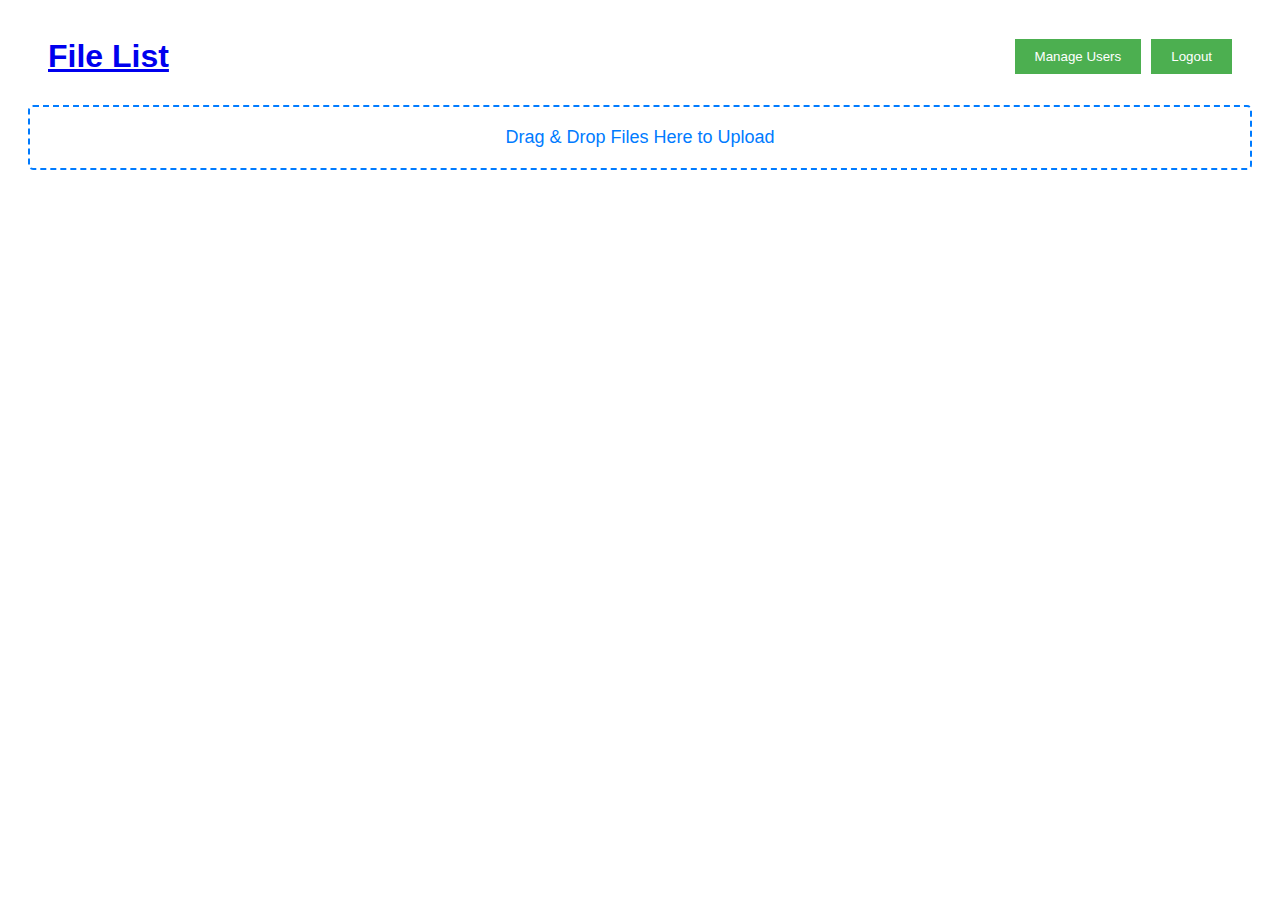
<file: Client/index.html>
<!DOCTYPE html>
<html lang="en">
<head>
    <link rel="stylesheet" href="css/index.css" />
    <meta charset="UTF-8">
    <meta name="viewport" content="width=device-width, initial-scale=1.0">
    <title id="title">File List</title>
    <style>
    </style>
</head>
<body>
    <header>
        <a href="./index.html">
            <h1>File List</h1>
        </a>
        <div class="header-buttons">
            <a href="./manage-users.html"><button id="manage-users">Manage Users</button></a>
            <a href="./login.html"><button id="logout">Logout</button></a>
        </div>
    </header>

    <ul id="file-list"></ul>
    <div id="drop-zone">Drag & Drop Files Here to Upload</div>
    <script src="scripts/jQuery/jquery-3.7.1.min.js"></script>
    <script src="scripts/jwtToken.js"></script>
    <script src="scripts/index.js"></script>
    <script>
        window.onload = fetchFiles();

        const dropZone = document.getElementById('drop-zone');

        dropZone.addEventListener('dragover', (event) => {
            event.preventDefault();
            dropZone.classList.add('dragging');
        });

        dropZone.addEventListener('dragleave', () => {
            dropZone.classList.remove('dragging');
        });

        dropZone.addEventListener('drop', async (event) => {
            event.preventDefault();
            dropZone.classList.remove('dragging');

            const files = event.dataTransfer.files;
            for (let file of files) {
                await uploadFile(file);
            }
        });

        document.getElementById('logout').addEventListener('click', () => {
            localStorage.removeItem('jwtToken');
        });
    </script>
</body>
</html>
</file>
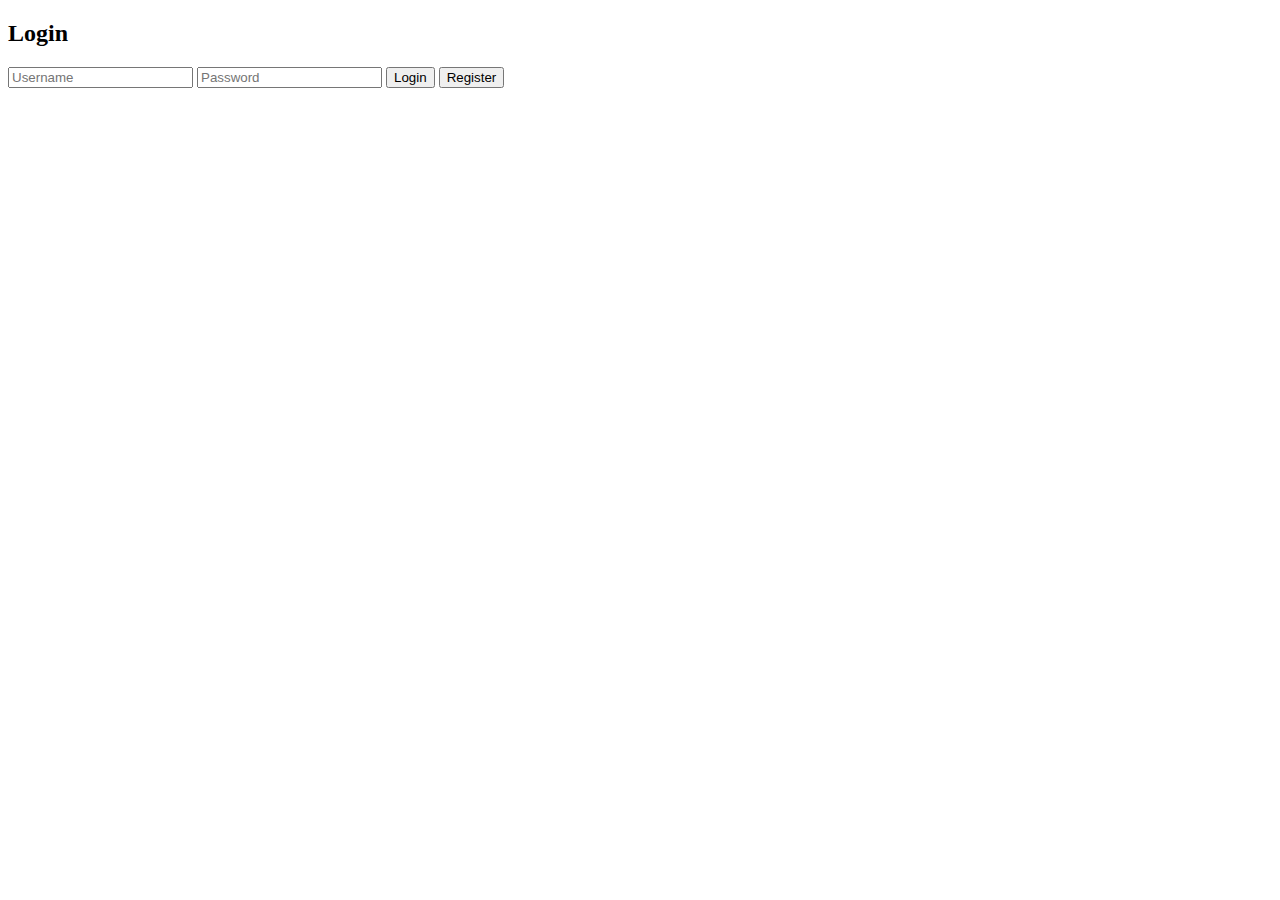
<file: Client/login.html>
<!DOCTYPE html>
<html lang="it">
<head>
    <script src="scripts/login.js"></script>
    <script src="scripts/jQuery/jquery-3.7.1.min.js"></script>
    <meta charset="UTF-8">
    <meta name="viewport" content="width=device-width, initial-scale=1.0">
    <title>Login</title>
</head>
<body>
    <div class="login-container">
        <h2>Login</h2>
        <input type="text" placeholder="Username" id="username" required>
        <input type="password" placeholder="Password" id="password" required>
        <button type="button" onclick=login()>Login</button>
        <button type="button" onclick=register()>Register</button>
    </div>
</body>
</html>
</file>
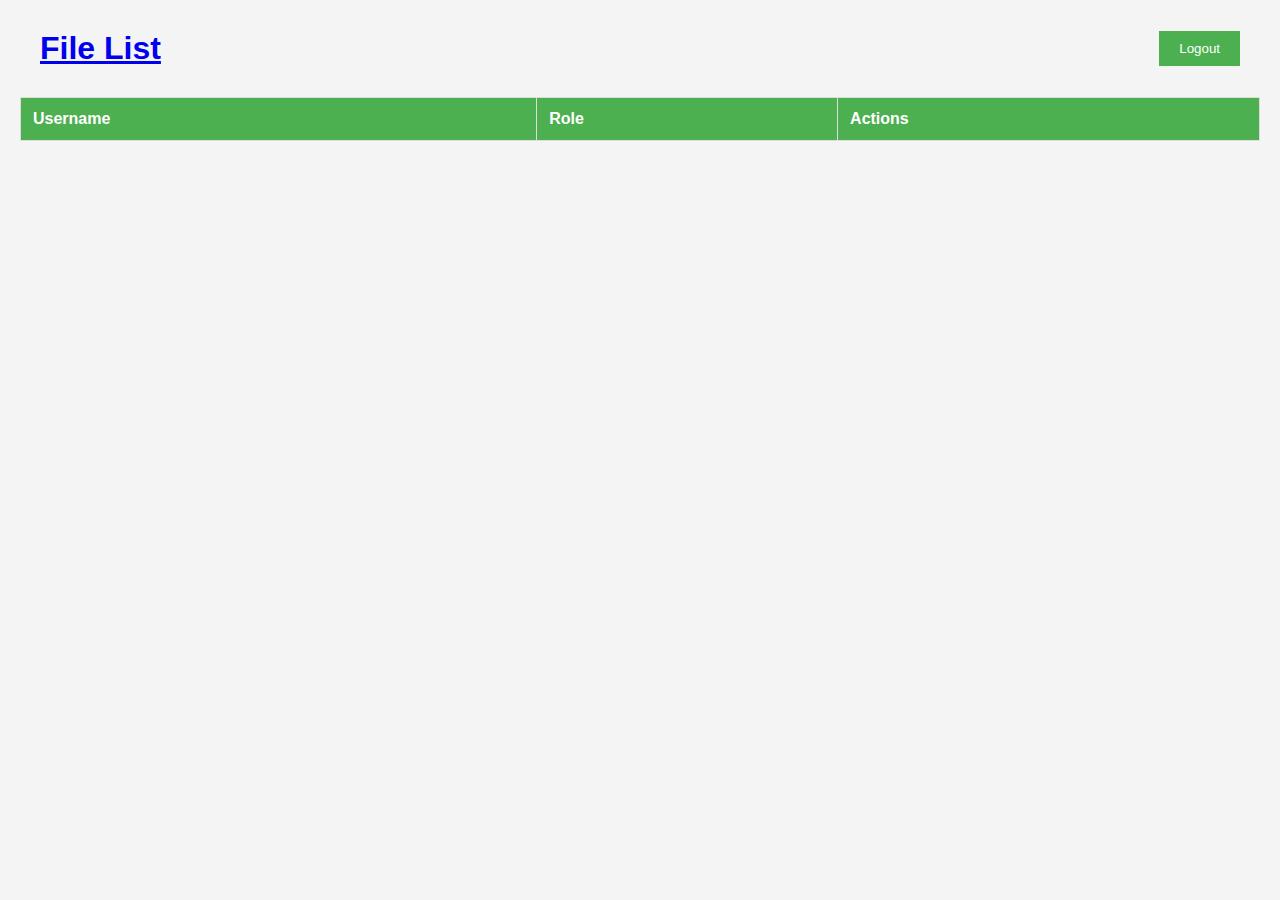
<file: Client/manage-users.html>
<!DOCTYPE html>
<html lang="en">
<head>
    <meta charset="UTF-8">
    <meta name="viewport" content="width=device-width, initial-scale=1.0">
    <link rel="stylesheet" href="css/manage-users.css" />
    <title>Manage Users</title>
</head>
<body>
    <header>
        <a href="./index.html">
            <h1>File List</h1>
        </a>
        <div class="header-buttons">
            <button id="logout">Logout</button>
        </div>
    </header>
    <table id="users-table">
        <thead>
            <tr>
                <th>Username</th>
                <th>Role</th>
                <th>Actions</th>
            </tr>
        </thead>
        <tbody>
        </tbody>
    </table>

    <script src="scripts/jQuery/jquery-3.7.1.min.js"></script>
    <script src="scripts/manage-users.js"></script>
    <script>
        window.onload = loadUsers();
    </script>
</body>
</html>
</file>
<file: Client/css/index.css>
body {
    font-family: Arial, sans-serif;
    padding: 20px;
}

#file-list {
    list-style: none;
    padding: 0;
}

.file-item {
    display: flex;
    justify-content: space-between;
    align-items: center;
    padding: 10px;
    border: 1px solid #ccc;
    margin-bottom: 10px;
    border-radius: 5px;
}

.file-name {
    flex: 1;
}

.button-group {
    display: flex;
    gap: 10px;
}

.rename-button, .download-button {
    padding: 5px 10px;
    background-color: #007bff;
    color: white;
    border: none;
    border-radius: 3px;
    cursor: pointer;
}
.rename-button:hover, .download-button:hover {
    background-color: #0056b3;
}

.delete-button {
    padding: 5px 10px;
    background-color: #e74c3c;
    color: white;
    border: none;
    border-radius: 3px;
    cursor: pointer;
}
.delete-button:hover {
    background-color: #c0392b;
}

#drop-zone {
    margin-top: 20px;
    padding: 20px;
    border: 2px dashed #007bff;
    border-radius: 5px;
    text-align: center;
    color: #007bff;
    font-size: 18px;
    cursor: pointer;
}
#drop-zone.dragging {
    background-color: #e6f7ff;
    border-color: #0056b3;
}

header {
    display: flex;
    justify-content: space-between;
    align-items: center;
    padding: 10px 20px;
}
header h1 {
    margin: 0;
}
.header-buttons {
    display: flex;
    gap: 10px;
}
.header-buttons button {
    color: white;
    background-color: #4CAF50;
    border: none;
    padding: 10px 20px;
    cursor: pointer;
}
.header-buttons button:hover {
    background-color: #45a049;
}
</file>
<file: Client/css/manage-users.css>
body {
    font-family: Arial, sans-serif;
    margin: 0;
    padding: 20px;
    background-color: #f4f4f4;
}

header {
    display: flex;
    justify-content: space-between;
    align-items: center;
    padding: 10px 20px;
    margin-bottom: 20px;
}

header h1 {
    margin: 0;
}

.header-buttons button {
    color: white;
    background-color: #4CAF50;
    border: none;
    padding: 10px 20px;
    cursor: pointer;
}

.header-buttons button:hover {
    background-color: #45a049;
}

table {
    width: 100%;
    border-collapse: collapse;
    margin-top: 20px;
}

th, td {
    padding: 12px;
    border: 1px solid #ddd;
    text-align: left;
}

th {
    background-color: #4CAF50;
    color: white;
}

button.promote-btn {
    background-color: #2196F3;
    color: white;
    border: none;
    padding: 8px 16px;
    cursor: pointer;
}

button.promote-btn:hover {
    background-color: #0b7dda;
}
</file>
